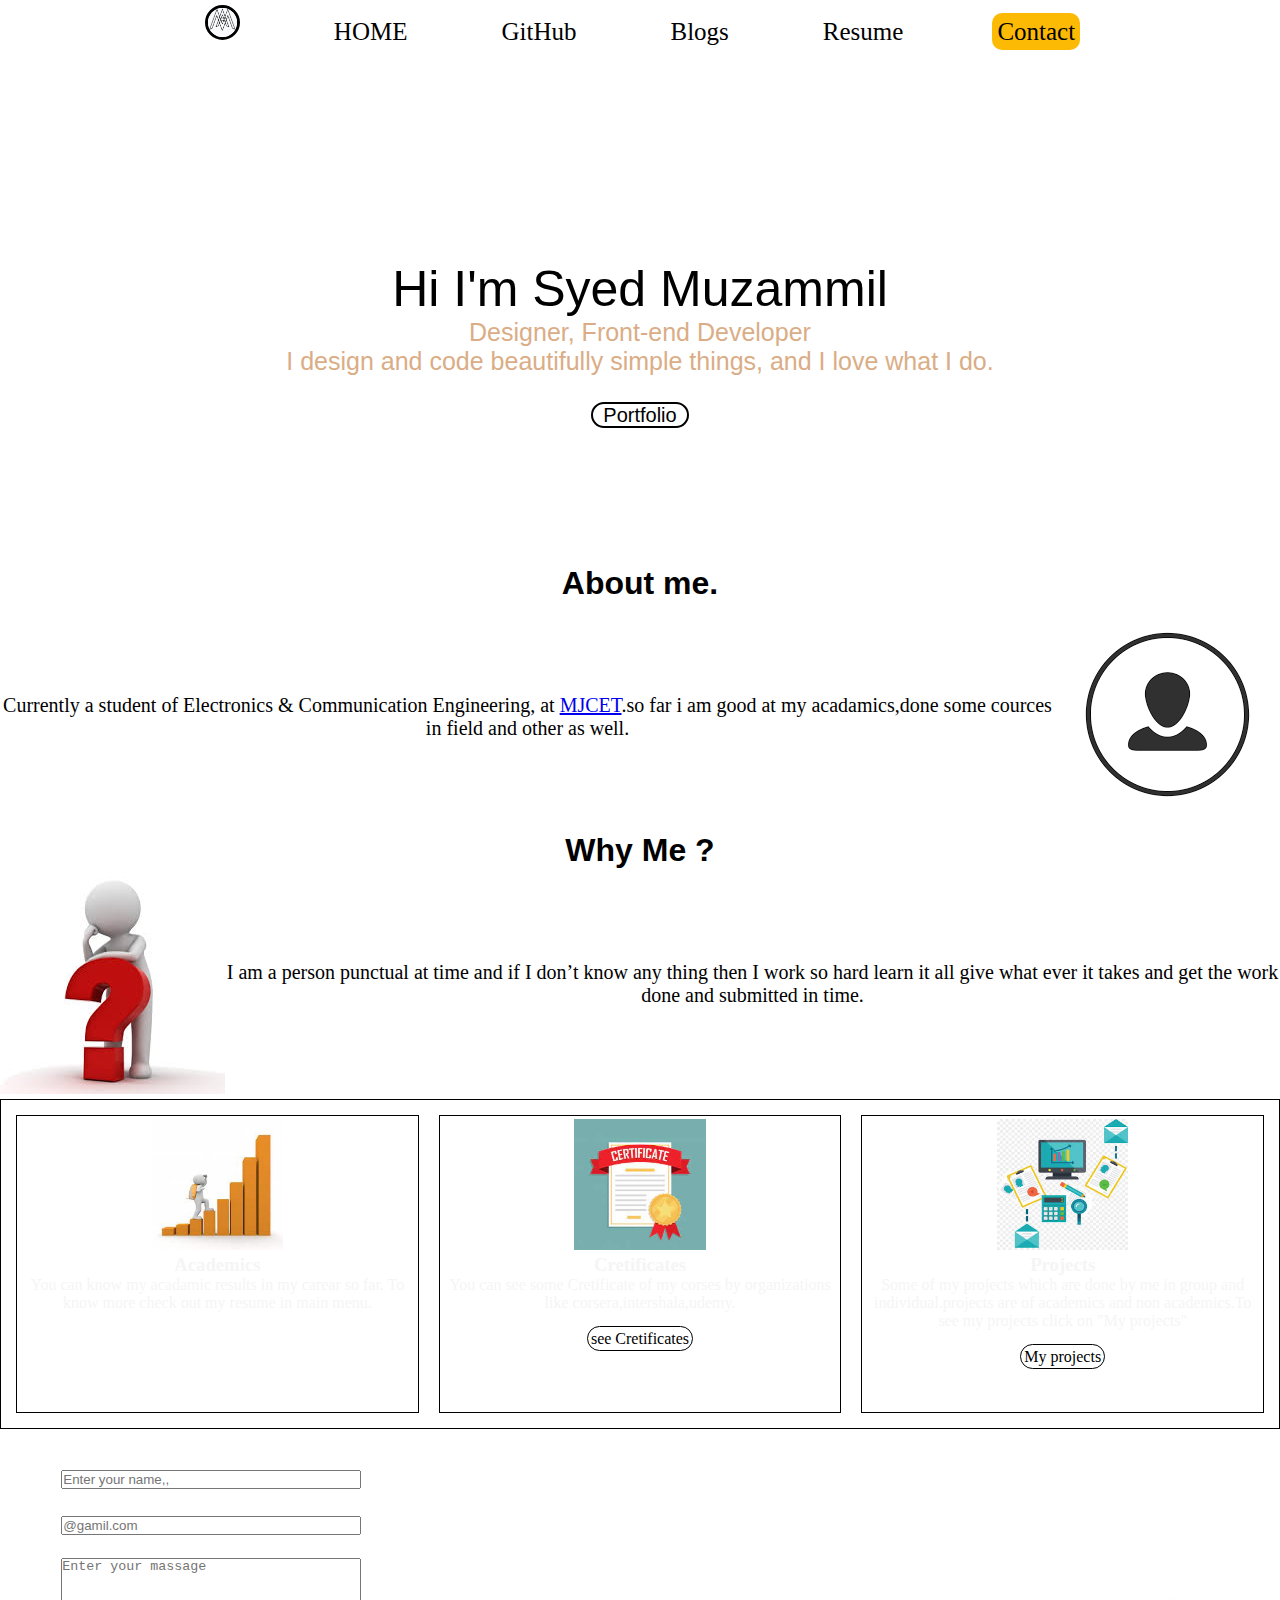
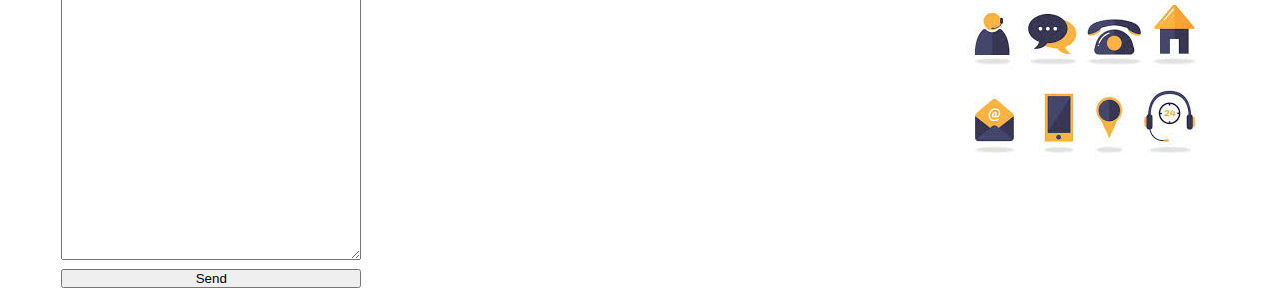
<file: index.html>
<!DOCTYPE html>
<html lang="en">
<head>
    <meta charset="UTF-8">
    <meta http-equiv="X-UA-Compatible" content="IE=edge">
    <meta name="viewport" content="width=device-width, initial-scale=1.0">
    <title>Home</title>
    <link rel="stylesheet" href="style.css">
</head>
<body>
    
    <div class="nav list">
     
        <ul class="topnav" id="dropdownClick">
         <li class="dropDownIcon"><a href="javascript:void(0)" onclick="dropDown()">&#9776</a></li>
         <li><img class="logo" src="logo.jpg"></li>
         <li><a href="./index.html">HOME</a></li>
         <li><a href="https://github.com/syedmuzammil037">GitHub</a></li>
         <li><a href="#">Blogs</a></li>
         <li><a href="./resume.html">Resume</a></li>
         <li class="r-contact"><a href="#foot1">Contact</a></li>
         
        </ul>
     
     </div>

        
        
     
    <header class="head">
        <div class="iam">
            Hi I'm Syed Muzammil<br>
            <section class="iam1">Designer, Front-end Developer<br>I design and code beautifully simple things,
             and I love what I do.</section>
            <section class="resume"><a href="portfolio.html">Portfolio</a></section>
        </div>
    </header>

    <div class="about">
        <h1>About me.</h1> 
    
      <div class="contaner">
        <div class="box1">
            <p>
                Currently a student of Electronics & Communication Engineering,
                at <a href="https://mjcollege.ac.in/">MJCET</a>.so far i am good at my acadamics,done some cources in field and other as well. 
            </p>
        </div>
        <div class="box2">
         <img src="me.png">
        </div>
      </div>
      <h1>Why Me ?</h1>
      <div class="contaner">
        <div class="box2">
            <img src="qus1.jfif">
           </div>
        <div class="box1">
            <p>
                I am a person punctual at time and if I don’t know any thing then I work so hard learn it all give what ever it takes and get the work done and submitted in time.  
            </p>
        </div>

      </div>
    </div>

    <div class="contaner2">
        <div class="box">
            <img class="aca" src="download.jfif">
            <h3>Academics</h3>
            <p>
                You can know my acadamic results in my carear so far. To know more check out my resume in main menu.
           </p>
           
        </div>
        <div class="box">
            <img class="aca" src="download (1).jfif">
            <h3>Cretificates</h3>
            <p>
               You can see some Cretificate of my corses by organizations like corsera,intershala,udemy.

           </p><br>
           <a href="#.html" >see Cretificates</a>
        </div>
        <div class="box">
            <img class="aca" src="project.jfif">
            <h3>Projects</h3>
            <p>
                Some of my projects which are done by me in group and individual.projects are of academics and non academics.To see my projects click on "My projects"
        

            </p><br>
            <a href="project.html" >My projects</a>
        </div>

    </div>
    <div class="footer">
    <h1 id="foot1">Contact me.</h1>
    <div class="contaner3">
        <div class="form">
            <label><input type=text placeholder="Enter your name,," class="d"></label><br><br>
           <label><input type=gamil placeholder="@gamil.com" class="d"></label><br><br>
           <label><textarea rows="20" cols="40" placeholder="Enter your massage" class="d"></textarea></label>
           <label><br><input type="submit" value="Send" class="d"></label>
        </div>
        <div class="contact">
        <ul>
            <li>Email id : muzammil037.syed@gmail.com</li><br>
            <li>Phone NO : +917660991208</li><br>
            <li>Github Profile:syedmuzammil037</li><br>
        </ul>
        </div>
        <div class='img'>
            <img src="cont.jfif">
        </div>
    </div>
    </div>
    <script>
         function dropDown() {
            var x = document.getElementById("dropdownClick");
            if(x.className === "topnav"){
                x.className += " responsive";
                console.log("Navbar is Open");
            }
            else{
                x.className = "topnav";
                console.log("Navbar is Closed");
            }
        }
    </script>

</body>
</html>
</file>
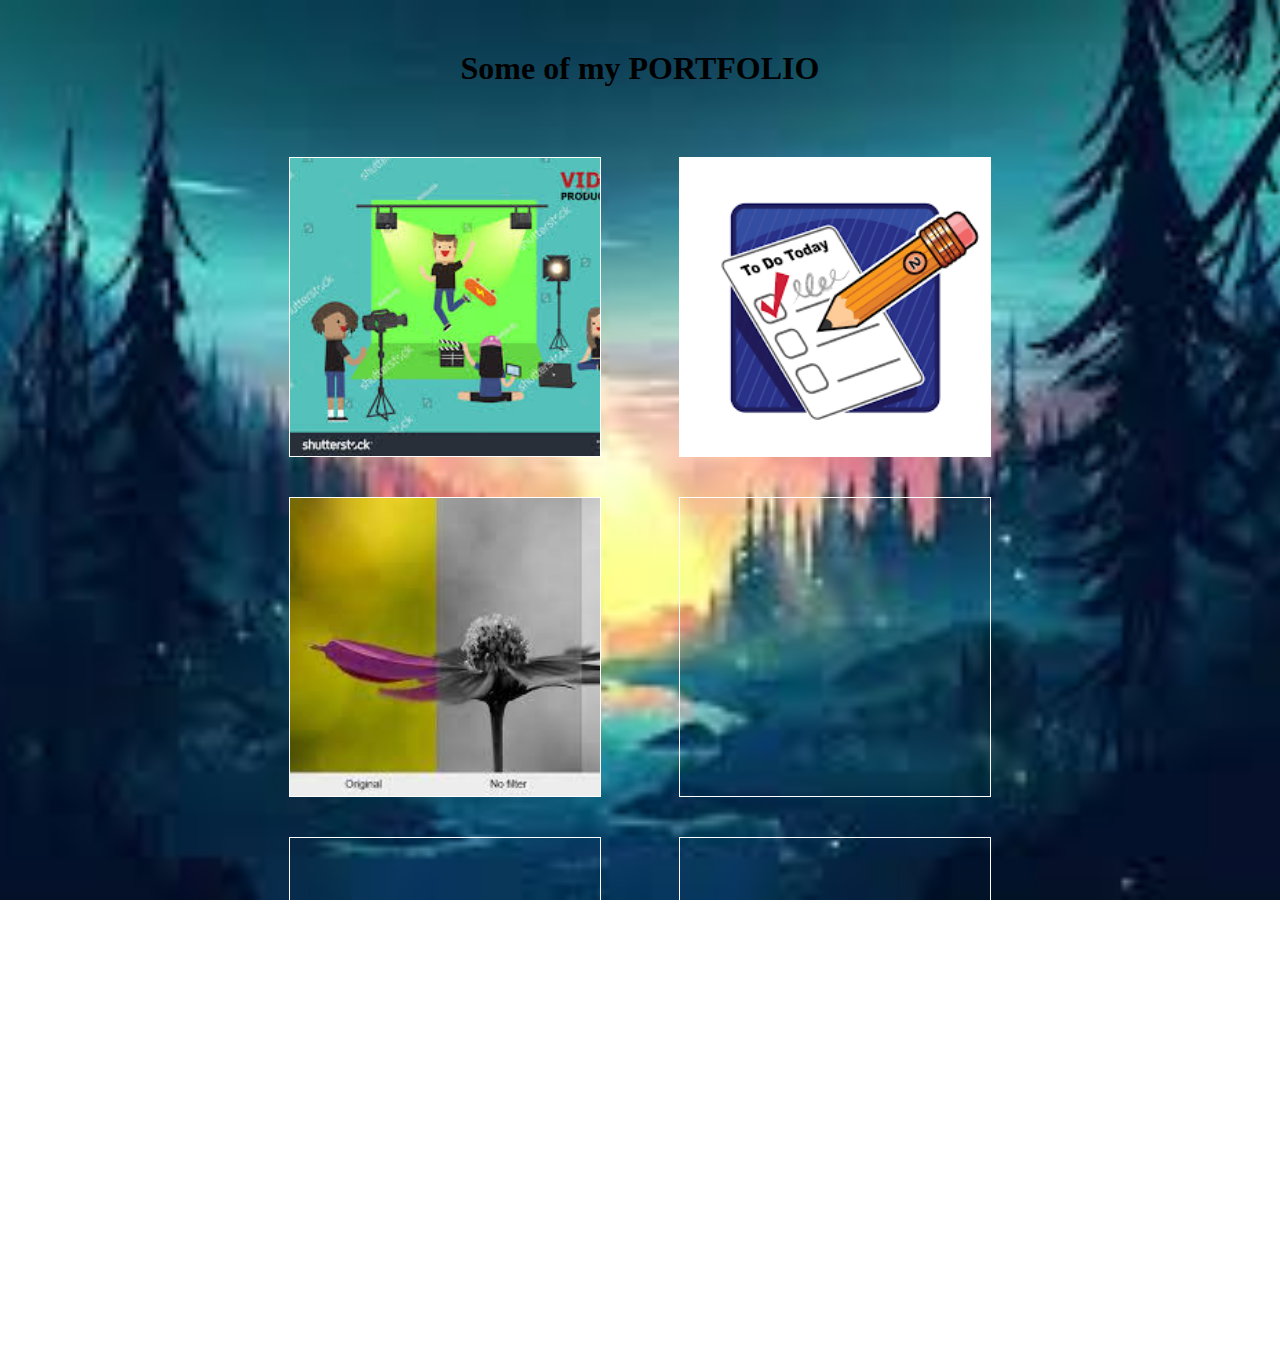
<file: portfolio.html>
<!DOCTYPE html>
<html lang="en">
<head>
    <meta charset="UTF-8">
    <meta http-equiv="X-UA-Compatible" content="IE=edge">
    <meta name="viewport" content="width=device-width, initial-scale=1.0">
    <title>Portfolio</title>
    <link rel="stylesheet" href="portfoliostyle.css">
</head>
<body class="body">
    <h1 style="text-align: center;">Some of my PORTFOLIO</h1>
    

 <div class="contaner">
   <div class="box" onclick="">
     <div class="box1 bg-one">
       <a href="https://codepen.io/syedmuzammil/full/gOgENwB">Green screen</a>
     </div>
   </div>

   <div class="box" onclick="">
     <div class="box1 bg-two">
       <a href="https://codepen.io/syedmuzammil/full/vYgjxWo">To Do List</a>
     </div>
  </div>

  <div class="box" onclick="">
     <div class="box1 bg-three">
       <a href="https://codepen.io/syedmuzammil/full/oNBMreL">Filter Images</a>
     </div>
  </div>

  <div class="box" onclick="">
     <div class="box1 bg-four">
       <a href="#">uploded soon</a>
     </div>
  </div>

  <div class="box" onclick="">
     <div class="box1 bg-five">
       <a href="#">uploded soon</a>
     </div>
  </div>

  <div class="box" onclick="">
    <div class="box1 bg-six">
      <a href="#">uploded soon</a>
    </div>
  </div>
</div>
<script src="https://ajax.googleapis.com/ajax/libs/jquery/3.1.0/jquery.min.js"></script> 

    
</body>
</html>
</file>
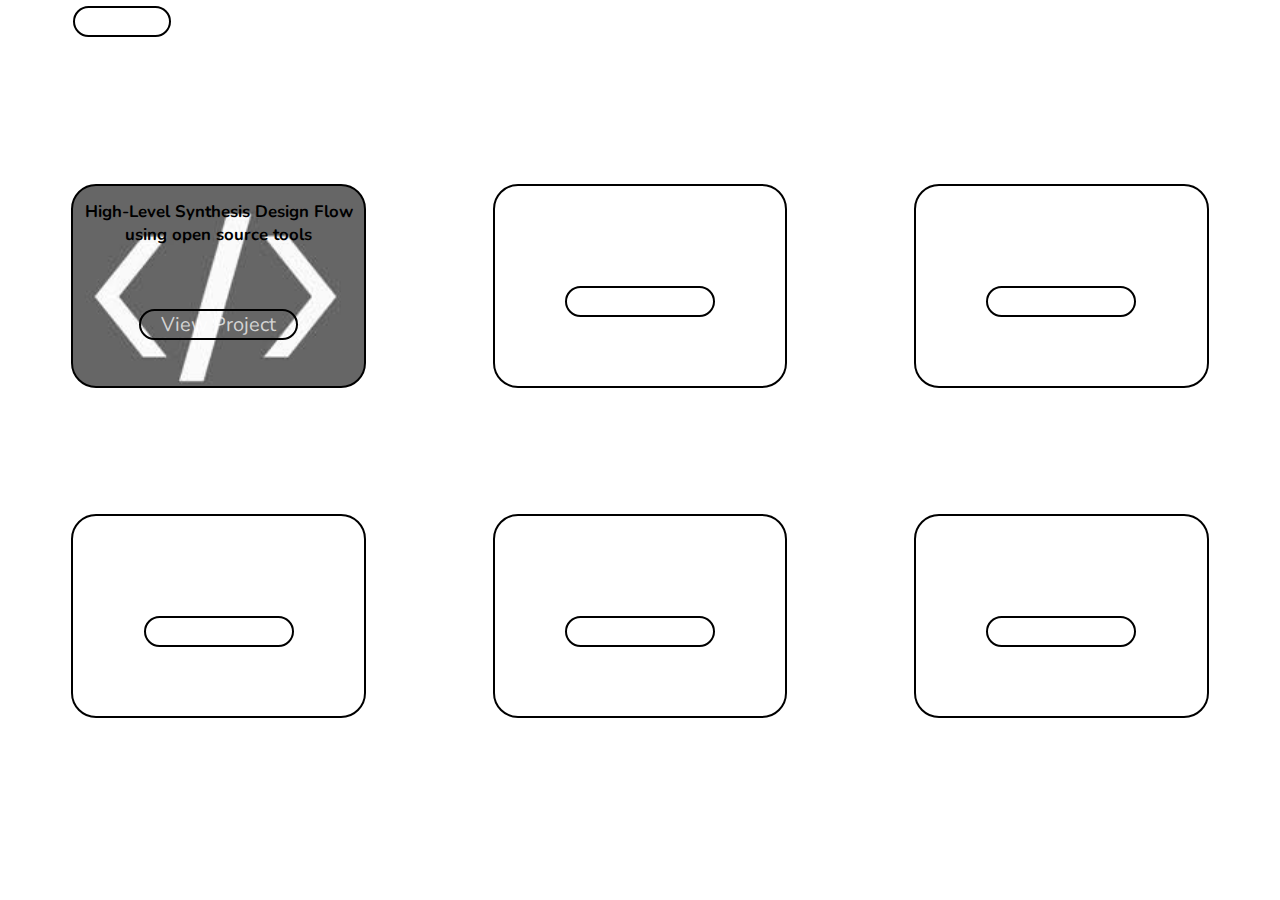
<file: project.html>
<!DOCTYPE html>
<html lang="en">
<head>
    <meta charset="UTF-8">
    <meta http-equiv="X-UA-Compatible" content="IE=edge">
    <meta name="viewport" content="width=device-width, initial-scale=1.0">
    <title>My project</title>
    <link rel="stylesheet" href="projectstyle.css">
</head>
<body>
    back to--<a href="index.html">Home</a>
    <section><h1>My Projects</h1></section>
    <div class='contaner'>
        <div class="box1">
           
           <h2>High-Level Synthesis Design Flow using open source tools</h2>
           <section class="button"><a href="BatchNo17_Batch2018-21_MiniProject_REPORT_HLS_Zakir hussain_Feb2021.docx" >View Project</a></section>

        </div>
        <div class="box2">

            <h2> Title of the project</h2>
            <section class="button"><a href="#" >Add project</a></section>

        </div>
        <div class="box3">
            <h2> Title of the project</h2>
            <section class="button"><a href="#" >Add project</a></section>

        </div>
    </div>
    <div class='contaner'>
        <div class="box4">
            <h2> Title of the project</h2>
            <section class="button"><a href="#" >Add project</a></section>


        </div>
        <div class="box5">
            <h2> Title of the project</h2>
            <section class="button"><a href="#" >Add project</a></section>

        </div>
        <div class="box6">
            <h2> Title of the project</h2>
            <section class="button"><a href="#" >Add project</a></section>

        </div>
    </div>

    
</body>
</html>
</file>
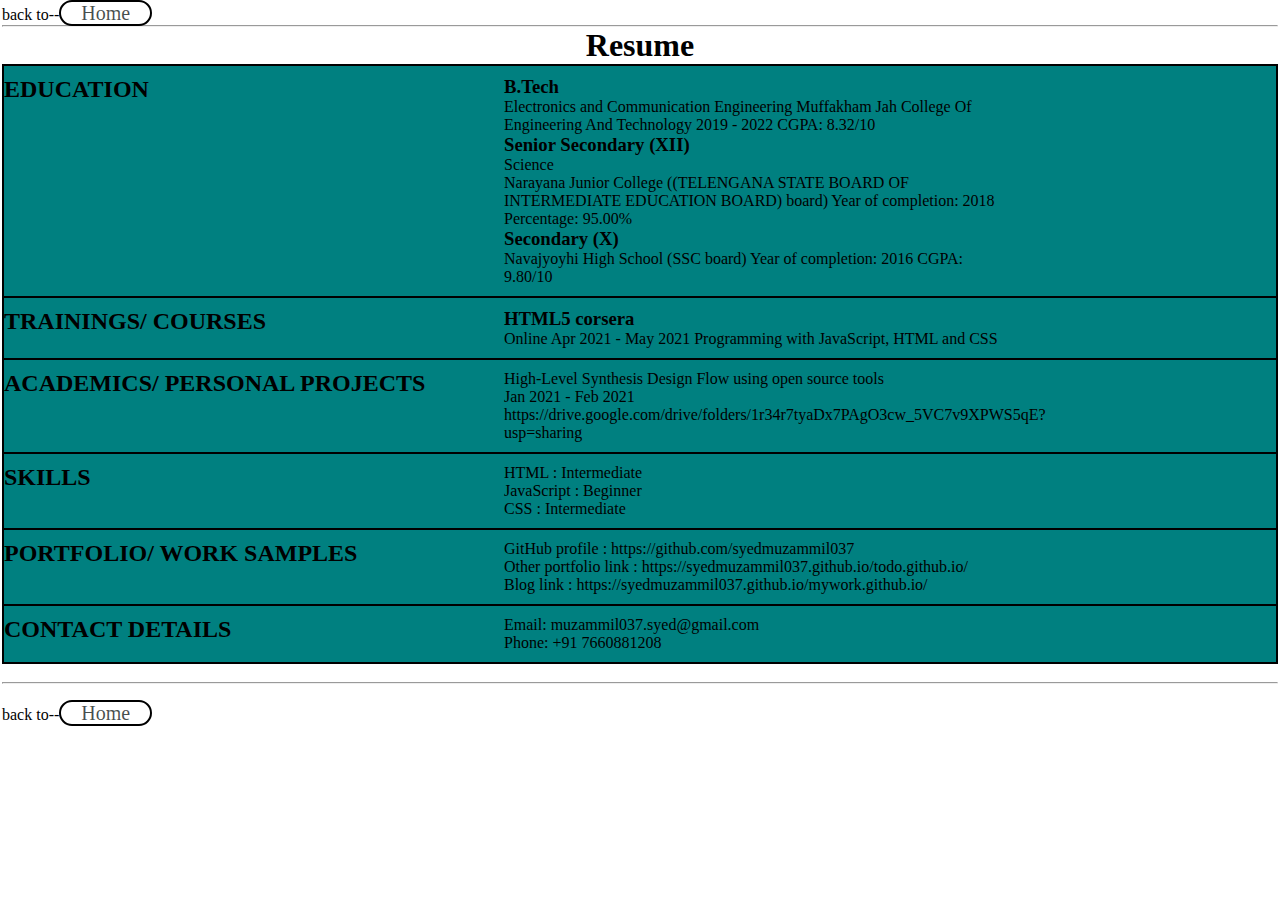
<file: resume.html>
<!DOCTYPE html>
<html lang="en">
<head>
    <meta charset="UTF-8">
    <meta http-equiv="X-UA-Compatible" content="IE=edge">
    <meta name="viewport" content="width=device-width, initial-scale=1.0">
    <title>Resume</title>
    <link rel="stylesheet" href="resume.css">
</head>
<body>
    back to--<a href="index.html">Home</a><hr>
    <header class="head"><h1>Resume</h1></header>
<div class="contaner">
    <div class="box">
        <section class="index"> 
    <h2>EDUCATION</h2></section>
    <section class="detail">
<h3>B.Tech</h3> Electronics and Communication Engineering
Muffakham Jah College Of Engineering And Technology
2019 - 2022
CGPA: 8.32/10<br>
<h3>Senior Secondary (XII)</h3> Science<br>
Narayana Junior College
((TELENGANA STATE BOARD OF INTERMEDIATE EDUCATION BOARD) board)
Year of completion: 2018
Percentage: 95.00%<br>
<h3>Secondary (X)</h3>
Navajyoyhi High School
(SSC board)
Year of completion: 2016
CGPA: 9.80/10
</section>
</div>
<div class="box">
    <section class="index">
<h2>TRAININGS/ COURSES</h2></section>
<section class="detail">
<h3>HTML5
    corsera</h3> Online
Apr 2021 - May 2021
Programming with JavaScript, HTML and CSS
</section>
</div>
<div class="box">
    <section class="index">
<h2>ACADEMICS/ PERSONAL PROJECTS</h2></section>
<section class="detail">
High-Level Synthesis Design Flow using open source tools<br>
Jan 2021 - Feb 2021<br>
https://drive.google.com/drive/folders/1r34r7tyaDx7PAgO3cw_5VC7v9XPWS5qE?usp=sharing<br>
</section>
</div>
<div class="box">
    <section class="index">
<h2>SKILLS</h2></section>
<section class="detail">
HTML       : Intermediate<br>
JavaScript : Beginner<br>
CSS        : Intermediate<br>
</section>
</div>
<div class="box">
    <section class="index">
<h2>PORTFOLIO/ WORK SAMPLES</h2></section>
<section class="detail">
GitHub profile : 
https://github.com/syedmuzammil037<br>
Other portfolio link : 
https://syedmuzammil037.github.io/todo.github.io/<br>
Blog link : 
https://syedmuzammil037.github.io/mywork.github.io/
</section>
</div>
<div class="box">
    <section class="index">
<h2>CONTACT DETAILS</h2></section>
<section class="detail">
Email: muzammil037.syed@gmail.com<br>
Phone: +91 7660881208
</section>
</div>
</div><br><hr><br>
back to--<a href="index.html">Home</a>
</body>
</html>
</file>
<file: style.css>
*{
    margin: 0px;
    padding: 0px;
    box-sizing: border-box;
}


.nav  a{
text-decoration: none;
color:black;

}
.nav  a:hover{
    color: rgb(252, 186, 5);

    
}

 .nav{
    position:sticky;
    top: 0;
    background-color: white;
    display: flex;
    justify-content:center; 
    height: 60px; 
    padding: 5px;
    
    
} 
.nav ul .logo{
    height: 35px;
    width: 35px;
    background-size: cover;
    border: solid black;
    border-radius: 50px;
}

 .list li{
    list-style: none;
    margin: 40px;
    padding:5px;
    display:inline;
    font-family: Bahnschrift Condensed;
    font-size: 25px;
}
.list li:hover{
    
    transform:scale(1.5);
    transition: 0.2s;
    text-shadow: 1px 1px 1px rgba(0,0,0, 20);
    box-shadow: 5px 10px 5px rgba(0,0,0,0.5);
    padding:5px;
    border-radius: 10px;

}

div ul li.dropDownIcon{
    display: none;
}
div ul li.r-contact{
    background-color: rgb(252, 186, 5);
    border-radius: 10px;
}
div ul li.r-contact:hover{
    background-color: white;
    box-shadow: 5px 10px 5px rgb(252, 186, 5);
}


/*head*/

header.head{
    background: url('https://68.media.tumblr.com/ac46aa24b44b5036e9200abb71f810d9/tumblr_nt5vzxV6Us1ud7rr3o1_1280.jpg') no-repeat center center fixed;
    background-size: cover;

    height: 500px; 
}


header div .resume a{
    text-decoration: none;
    color:black;
    font-size: 20px;
    border-radius: 25px;
    width: 10%;
    border: 2px solid black;
    padding-right: 10px;
    padding-left: 10px;

}
header div .resume a:hover{
    color: whitesmoke;
    background-color: black;
    transition: 0.3s;
    box-shadow: 5px 10px 5px rgba(116, 116, 116, 0.9);
}
.iam{
    font-family: 'Franklin Gothic Medium', 'Arial Narrow', Arial, sans-serif;
    font-size: 50px;
    color:rgb(0, 0, 0);
    text-align: center;
    padding-top: 200px;
}
.iam1{
    font-size: 25px;
    color: #daad86;;
    
}
/*about me*/
.about{
    text-align: center;
    font-family: "eurostile", sans-serif;

    background-size: cover;
    height:fit-content;
   
    padding-top: 5px;
}
.contaner{
    display: flex;
    justify-content:space-around;
    align-items:center;
    font-family: Bahnschrift Condensed;
    font-size:20px;
    text-align: center;
}


/*skills*/
.contaner2{
    display: flex;
    width: 100%;
    height: 330px;
    text-align: center;
    background-color: rgb(252, 186, 5) ;
    padding: 5px;
    font-family: Bahnschrift Condensed;
    border: 1px solid black;
    background: url('https://68.media.tumblr.com/eb2382a5a4c996cfdab27bc0d1eb51ff/tumblr_nt5umxS1FY1ud7rr3o1_540.jpg') no-repeat center center fixed;
    background-size: cover;
}
.contaner2 .box{
    border: 1px solid black;
    padding: 3px;
    font-size: 100%;
    width: 420px;
    margin: 10px;
    color: whitesmoke;

}
.contaner2 .aca{
    width:33.33%;
    height:45%;
}
.contaner2 .box:hover{
    background-color: rgba(245, 245, 245, 0.795);
    color: black;
    transition: 0.5s;
    box-shadow: 5px 10px 5px rgba(0,0,0,0.9);
}
.contaner2 .box a{
    text-decoration: none;
    border: 1px solid black;
    font-family: Bahnschrift Condensed;
    border-radius: 25px;
    padding:3px;
    color: black;
    
}
.contaner2 .box a:hover{
    background-color: black;
    color: whitesmoke;
    transition: 0.3s;
    box-shadow: 5px 10px 5px rgba(116, 116, 116, 0.9);
}
/*footer*/
.footer{
    background: url(about.jpg)no-repeat center center fixed;
    color: white;
    background-size: cover;
    text-align: center;

}
.contaner3{
    display: flex;
    align-items: center;
    justify-content: space-around;
    
    font-size: 20px;
    font-family: Bahnschrift Condensed;

}
.contaner3 .contact ul{
    list-style: none;
}
.contaner3 .contact{
    text-align: center;
}
.contaner3 .form .d{
    width: 300px;
}

 
 
@media (max-width:500px){
    *{
        padding: 2px;
    }
    .nav{
        position: absolute;
    }
    div.nav ul li{
        display: none;
    }
    div.nav ul li.dropDownIcon{
        display: block;
        position: absolute;
    }
    div.nav ul.topnav.responsive{
        
        background-color:whitesmoke;
        width: 97vw;
        height:fit-content;
        text-align: center;

    }
    div.nav ul.topnav.responsive li.dropDownIcon{
        float: left;
    }
    div.nav ul.topnav.responsive li{
        display: block;
        float:none;
    }

    header{
        width:100%;
    }
    .iam{
        font-size: 30px;
    }
    .iam1{
        font-size: 20px;
    }
    .contaner{
        display: block;
        height:fit-content;
    }
    .contaner .box1{
        text-align: center;
        width: 100%;
    }
    .contaner .box2{
        text-align: center;
        width: 100%;
    }
    .contaner2{
        display: block;
        height:fit-content;
    }
    .contaner2 .box{
        width: fit-content;
    }
    .contaner3{
        display: block;
        width: 100%;
        text-align: center;
    }


   

}
</file>
<file: portfoliostyle.css>
@import url('https://fonts.googleapis.com/css2?family=Nunito&display=swap');
*{
    margin: 0px;
    padding: 0px;
    box-sizing: border-box;
    font-family:  Bahnschrift Condensed;

}
body{
    margin: 50px;
    background: url('backimg.jfif') no-repeat center center fixed;
    background-size: cover;
    height: fit-content;

}
.contaner {
    display: flex;
    justify-content:space-around ;
    flex-wrap: wrap;
    margin: 200px;
    margin-top: 50px;


}

.right {float: right !important;}
/* Image zoom on hover + Overlay colour */
.box {
    width:40%;
    margin: 20px;
    height: 300px;
    overflow: hidden;
    position: relative;
    border: 1px solid white;
    
    display: inline-block;
  cursor: pointer;
}

.box1 {
    height: 100%;
    width: 100%;
    background-size: cover;
    background-repeat: no-repeat;
    -webkit-transition: all .5s;
    -moz-transition: all .5s;
    -o-transition: all .5s;
    transition: all .5s;
}

/* Background images */
.bg-one {
    background-image: url(greenscreen.jfif);
}
.bg-two {
    background-image: url(todo.png);
}
.bg-three {
    background-image: url([data-uri]);
    background-size: cover;
}
.bg-four {
    background-image: url();
}
.bg-five {
    background-image: url();
}
.bg-six {
    background-image: url();
}


a {
    display: none;
    font-size: 35px;
    color: #ffffff !important;
    font-family: sans-serif;
    text-align: center;
    margin: auto;
    position: absolute;
    top: 0;
    left: 0;
    bottom: 0;
    right: 0;
    height: 50px;
    cursor: pointer;
    text-decoration: none;
}

.box:hover .box1, .box:focus .box1 {
    -ms-transform: scale(1.2);
    -moz-transform: scale(1.2);
    -webkit-transform: scale(1.2);
    -o-transform: scale(1.2);
    transform: scale(1.2);
}

.box:hover .box1:before, .box:focus .box1:before {
    display: block;
}

.box:hover a, .box:focus a {
    display: block;
}

.box1:before {
    content: "";
    display: none;
    height: 100%;
    width: 100%;
    position: absolute;
    top: 0;
    left: 0;
    background-color: rgba(0, 0, 0, 0.699);
}
@media screen and (max-width: 500px) {
    body{
        width: fit-content;
        margin: 10%;
        color:azure;
    }
    .contaner{
        display: block;
        margin:5%;
        width: fit-content;
    }
    .box{
        width: 90%;
        height:240px;
    }
}
</file>
<file: projectstyle.css>
@import url('https://fonts.googleapis.com/css2?family=Nunito&display=swap');
body{
    font-family: Nunito; 
    background:url(https://sourceonetech.com/wp-content/uploads/2018/01/welive-branding-digital-marketing-background-image-1-1.png);
    background-size: cover;
    color: rgba(255, 255, 255, 0.726);
}
body a{
    text-decoration: none;
    color: rgba(255, 255, 255, 0.726);
    font-size: 20px;
    border: 2px solid black;
    padding-right: 20px;
    padding-left: 20px;
    border-radius: 25px;


}
.contaner div h2{
    margin-bottom: 65px;
}
body a:hover{
    background-color: black;
    color: cornsilk;
    transition: 0.3s;
    box-shadow: 5px 10px 5px rgba(0,0,0,0.9);
    
}
section{
    text-align: center;

}
.contaner{
    display: flex;

}
.contaner div{
    text-align: center;
    width: 25%;
    height: 200px;
    font-size: 70%;
    margin: 5%;
    border: 2px solid black;
    border-radius: 25px;

}
.contaner div:hover{
    background-color:rgba(255, 255, 255, 0.548);
    transition: 0.5s;
    box-shadow: 5px 10px 5px rgba(0,0,0,0.9);

}
.contaner .box1{
    text-align: center;
    background-image: url(vhdl2.jfif);
    background-size: cover;
    color: black;

}
.contaner .box1:hover{
    background-image: none;
    color: black;
}
@media (max-width:500px){
    .contaner{
        display: block;
        padding: 5%;
    }
    .contaner div{
        width: 90%;
    }
    

}
</file>
<file: resume.css>
*{
    margin: 0px;
    padding: 0px;
    box-sizing: border-box;
}
body{
    font-family: Bahnschrift Condensed;
    padding: 2px;
}
body a{
    text-decoration: none;
    color: rgba(1, 10, 10, 0.726);
    font-size: 20px;
    border: 2px solid black;
    padding-right: 20px;
    padding-left: 20px;
    border-radius: 25px;

}
body a:hover{
    background-color: black;
    color: cornsilk;
    
}
.head{
    text-align: center;
}
.contaner{
    background-color: teal;
    border: 1px solid black;
}
.box{
    padding-top: 10px;
    padding-bottom: 10px;
    display: flex;
    border: 1px solid black;
}
.index{
    width: 500px;
   
}
.detail{
    text-align:left;
    width: 500px;
}
@media (max-width:500px){
    body{
        width:100%;
        font-size: 70%;
    }
    body a{
        font-size: 70%;
    }
    .box{
        width:100%;
        display: block;
    }
    .head{
        font-size: 70%;
    }
    .contaner{
        width:100%;
    }
    .index{
        width: 50%;
        font-size: 70%;
    }
    .detail{
        width:fit-content;
        font-size: 25%;
        margin: 0px;
        
    
    }

}
</file>
